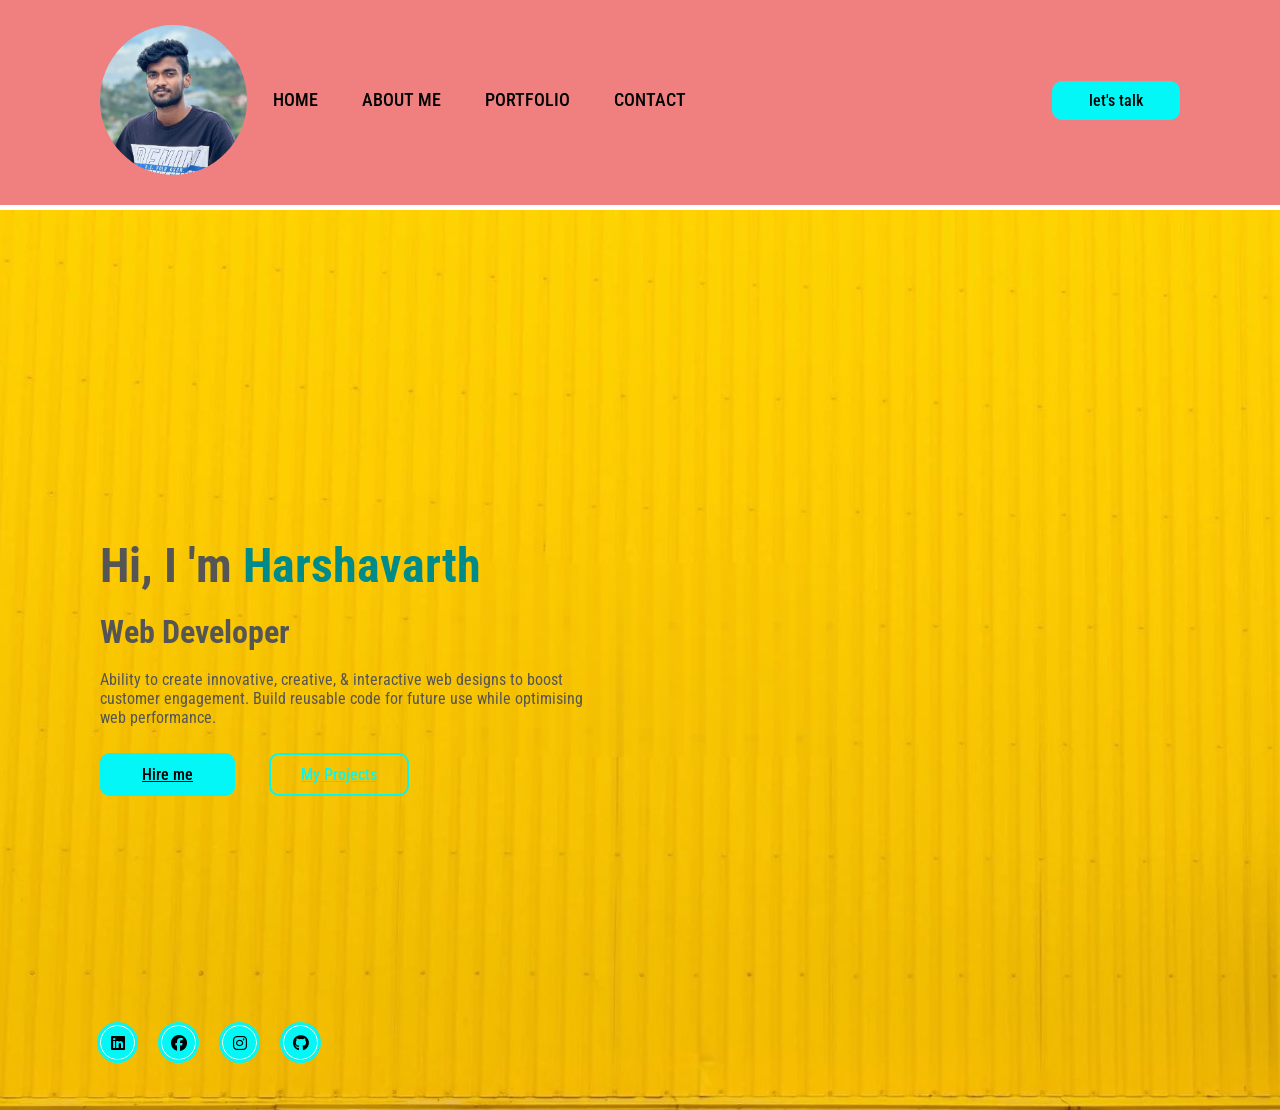
<file: simple html portfolio/index.html>
<!DOCTYPE html>
<html lang="en">

<head>
    <meta charset="UTF-8">
    <meta name="viewport" content="width=device-width, initial-scale=1.0">
    <title>personal portfolio</title>
    <link rel="stylesheet" href="style.css">
    <link rel="stylesheet" href="https://cdnjs.cloudflare.com/ajax/libs/font-awesome/6.4.2/css/all.min.css">


    <body>
        <header>

</head>
<img src=" harsha.jpeg " style="height:150px; border-radius: 50%; border: 0px solid #FEDE00; " alt="img ">
<nav class=" navigation ">
    <a href="index.html">HOME</a>
    <a href="index2.html">ABOUT ME</a>
    <a href="#">PORTFOLIO</a>
    <a href="index3.html">CONTACT </a>
</nav>

<a href=" # " class="btn-talk ">let's talk</a>
</header>
<section class="home ">
    <div class="content ">
        <h1> Hi, I 'm <span> Harshavarth </span></h1><br>
        <h3>Web Developer</h3>
        <br>
        <p>Ability to create innovative, creative, & interactive web designs to boost customer engagement. Build reusable code for future use while optimising web performance.</p>
        <br>
        <br>
        <div class="btn-group ">
            <a href="# ">Hire me</a>
            <a href="index4.html">My Projects</a>
            <br>
        </div>
        <div class="social-icons ">
            <a href="# "><i class="fa-brands fa-linkedin "></i></a>
            <a href="# "><i class="fa-brands fa-facebook "></i></a>
            <a href="# "><i class="fa-brands fa-instagram "></i></a>
            <a href="# "><i class="fa-brands fa-github "></i></a>
        </div>
</section>
</body>

</html>
</file>
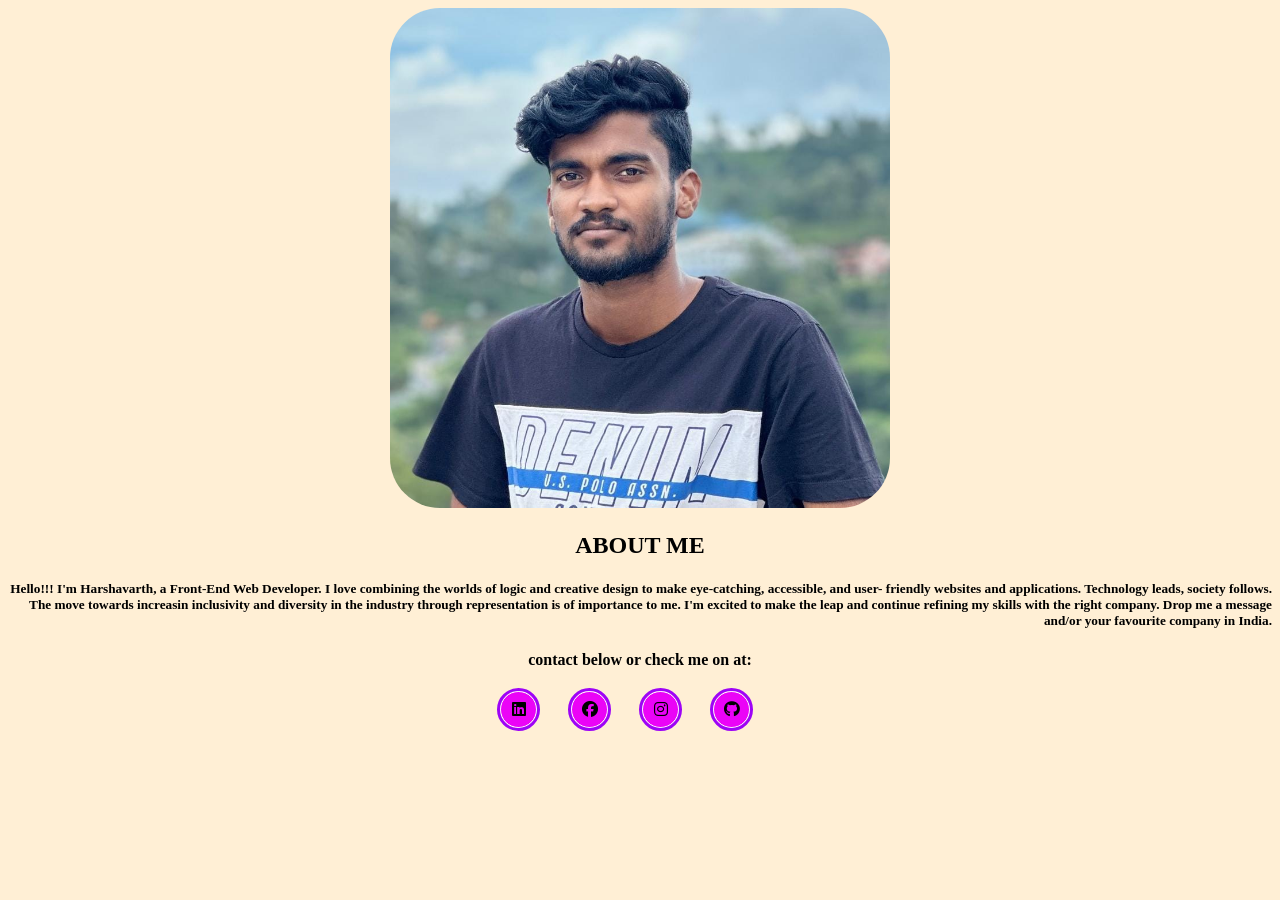
<file: simple html portfolio/index2.html>
<!DOCTYPE html>
<html lang="en">

<head>
    <meta charset="UTF-8">
    <meta name="viewport" content="width=device-width, initial-scale=1.0">
    <title>ABOUT ME</title>
    <img src="harsha.jpeg" style="border-radius:50px" ; width=500px height=500px>
    <link rel=stylesheet href=" style2.css ">

    <link rel="stylesheet" href="https://cdnjs.cloudflare.com/ajax/libs/font-awesome/6.4.2/css/all.min.css">

</head>

<body>
    <section class="home ">
        <div class="content ">
            <div>
                <h1>ABOUT ME</h1>
                <h5>Hello!!! I'm Harshavarth, a Front-End Web Developer. I love combining the worlds of logic and creative design to make eye-catching, accessible, and user- friendly websites and applications. Technology leads, society follows. The move towards
                    increasin inclusivity and diversity in the industry through representation is of importance to me. I'm excited to make the leap and continue refining my skills with the right company. Drop me a message and/or your favourite company
                    in India.
                </h5>
                <div>
                    <h4>contact below or check me on at:</h4>
                </div>
            </div>
            <div class=" social-icons ">
                <a href="# "><i class="fa-brands fa-linkedin "></i></a>
                <a href="# "><i class="fa-brands fa-facebook "></i></a>
                <a href="# "><i class="fa-brands fa-instagram "></i></a>
                <a href="# "><i class="fa-brands fa-github "></i></a>
            </div>


        </div>
    </section>
</body>

</html>
</file>
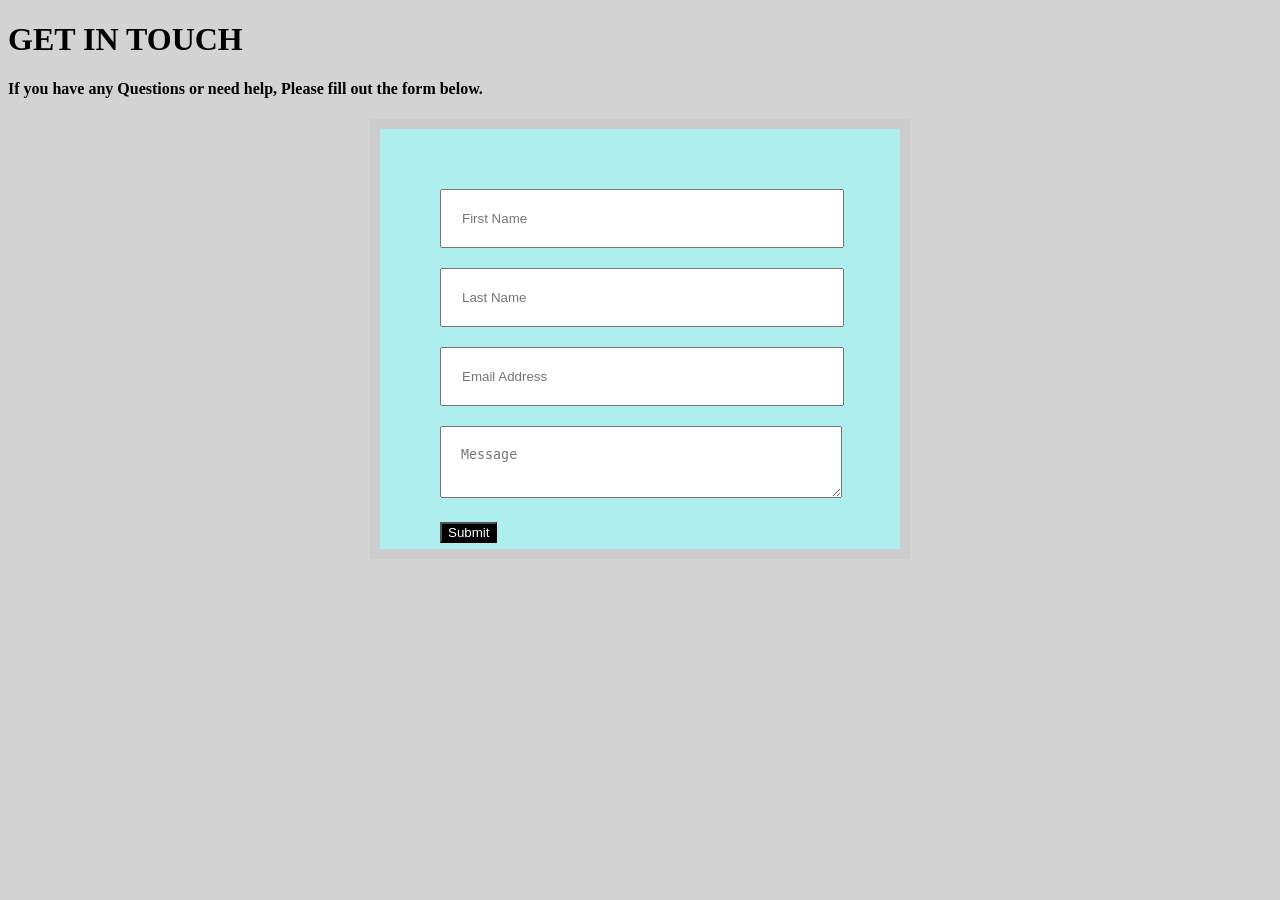
<file: simple html portfolio/index3.html>
<!DOCTYPE html>
<html>

<head>
    <title>Portfolio Submission Form</title>
    <h1>GET IN TOUCH</h1>
    <h4>If you have any Questions or need help, Please fill out the form below.</h4>
    <link rel=stylesheet href=" style3.css ">
    <style>
        form {
            background: paleturquoise;
            margin: 0 auto;
            width: 400px;
            padding: 60px;
            border: 10px solid #ccc;
        }
        
        input,
        textarea {
            width: 90%;
            padding: 20px;
            margin-bottom: 20px;
        }
        
        button {
            background-color: #000;
            color: #fff;
            cursor: pointer;
        }
    </style>
</head>


<body>
    <form action="/action_page.php" method="post">
        <input type="text" name="firstName" placeholder="First Name">
        <input type="text" name="lastName" placeholder="Last Name">
        <input type="email" name="email" placeholder="Email Address">
        <textarea name="message" placeholder="Message"></textarea>
        <button type=" submit ">Submit</button>
    </form>
</body>

</html>
</file>
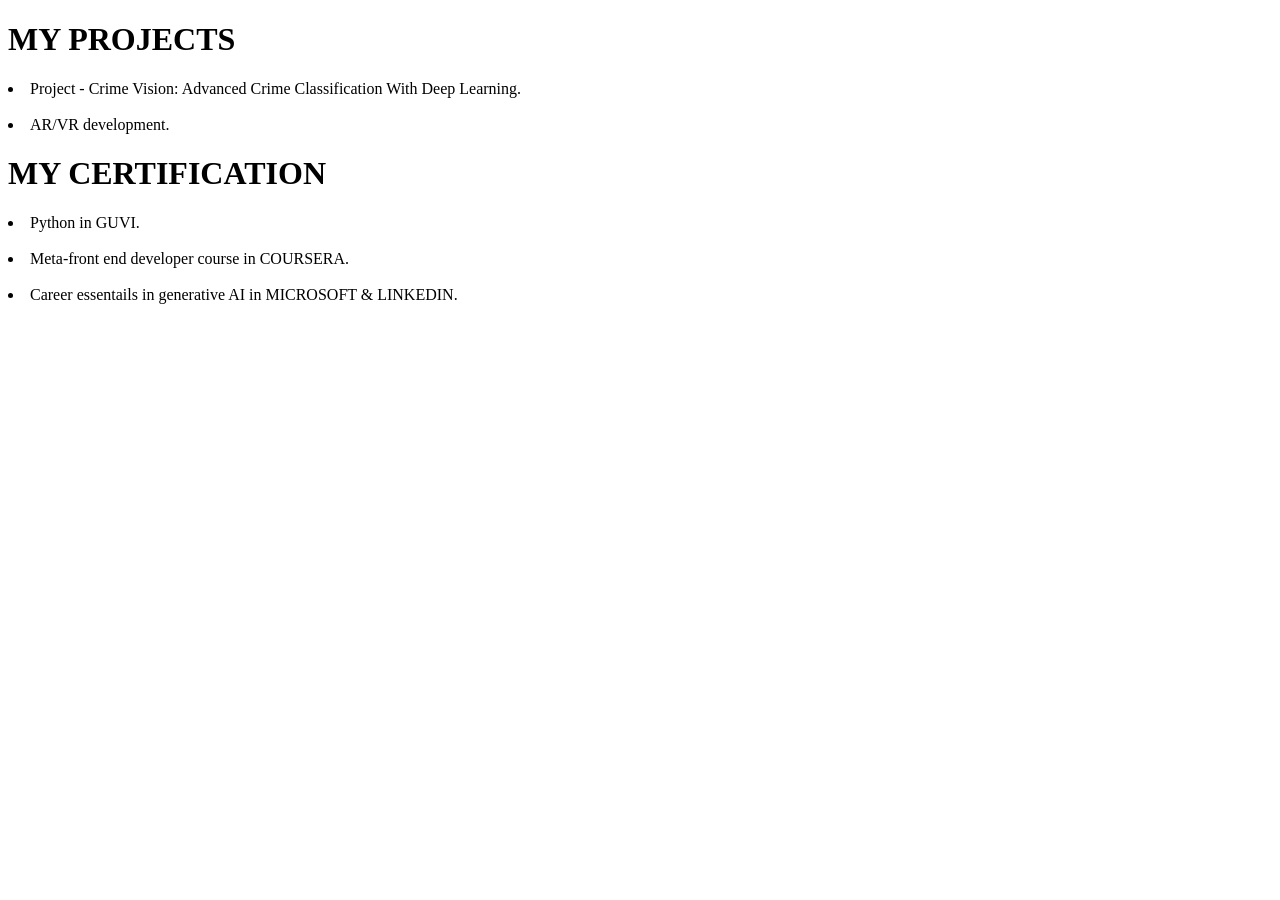
<file: simple html portfolio/index4.html>
<!DOCTYPE html>
<html lang="en">

<head>
    <meta charset="UTF-8">
    <meta name="viewport" content="width=device-width, initial-scale=1.0">
    <title>My Projects</title>
</head>

<body>
    <div>
        <h1>MY PROJECTS</h1>
        <li>Project - Crime Vision: Advanced Crime Classification With Deep Learning.</li>
        <br>
        <li>AR/VR development.</li>
    </div>
    <div>
        <h1>MY CERTIFICATION</h1>
        <li>Python in GUVI.</li>
        <br>
        <li>Meta-front end developer course in COURSERA.</li>
        <br>
        <li>Career essentails in generative AI in MICROSOFT & LINKEDIN.</li>
    </div>

</body>

</html>
</file>
<file: simple html portfolio/style.css>
@import url("https://fonts.googleapis.com/css2?family=Roboto+Condensed:wght@300&display=swap");
* {
    margin: 0;
    padding: 0;
    box-sizing: border-box;
    font-family: 'Roboto Condensed', sans-serif;
}

header {
    background-color: lightcoral;
    left: 0;
    width: 100%;
    padding: 30px 100px;
    display: flex;
    justify-content: space-between;
    align-items: center;
    z-index: 100;
    transform: translateY(-5px);
}

.logo {
    font-size: 1.7em;
    color: lightslategray;
    cursor: default;
}

.logo span {
    color: rgb(3, 247, 247);
}

.navigation {
    margin-left: -300px;
}

.navigation a {
    font-size: 1.1em;
    color: black;
    text-decoration: none;
    margin-right: 40px;
    font-weight: 500;
    transition: .3s;
}

.navigation a:hover {
    color: rgb(3, 247, 247);
}

.btn-talk {
    color: black;
    text-decoration: none;
    padding: 8px 35px;
    background: rgb(3, 247, 247);
    border-radius: 10px;
    border: 2px solid rgb(3, 247, 247);
    font-weight: 500;
}

.btn-talk:hover {
    color: rgb(3, 247, 247);
    background: transparent;
}

.home {
    position: relative;
    width: 100%;
    height: 100vh;
    background: url('WhatsApp Image 2023-10-26 at 4.00.28 PM.jpeg');
    background-size: cover;
    background-position: center;
    display: flex;
    align-items: center;
    padding: 30px 100px;
}

.content {
    max-width: 500px;
    color: #555;
}

.content h1 {
    font-size: 3em;
}

.content h1 span {
    color: darkcyan;
}

.content h3 {
    font-size: 2em;
}

.btn-group a {
    color: black;
    padding: 10px 40px;
    background: rgb(3, 247, 247);
    border-radius: 10px;
    border: 2px solid rgb(3, 247, 247);
    font-weight: 500;
    transition: .3s;
}

.btn-group a:hover:nth-child(1) {
    color: rgb(3, 247, 247);
    background: transparent;
}

.btn-group a:nth-child(2) {
    color: rgb(3, 247, 247);
    background: transparent;
    margin-left: 30px;
    padding: 10px 30px;
}

.btn-group a:hover:nth-child(2) {
    color: black;
    background: rgb(3, 247, 247);
}

.social-icons {
    position: absolute;
    bottom: 50px;
}

.social-icons a {
    display: inline-block;
    width: 35px;
    height: 35px;
    background: rgb(3, 247, 247);
    border-radius: 50%;
    margin-right: 22px;
    text-align: center;
    line-height: 35px;
    border: 1px solid#fff;
    outline: 3px solid rgb(3, 247, 247);
    transition: .3s;
}

.social-icons a:hover {
    transform: translateY(-5px);
}

.social-icons a i {
    color: black;
}
</file>
<file: simple html portfolio/style2.css>
body {
    text-align: center;
    background-color: papayawhip;
}

h5 {
    text-align: right;
}

.social-icons {
    position: relative;
    bottom: 0px;
}

.social-icons a {
    display: inline-block;
    width: 35px;
    height: 35px;
    background: rgb(235, 3, 247);
    border-radius: 50%;
    margin-right: 30px;
    text-align: center;
    line-height: 35px;
    border: 1px solid#fff;
    outline: 3px solid rgb(158, 3, 247);
    transition: .3s;
}

.social-icons a:hover {
    transform: translateY(-5px);
}

.social-icons a i {
    color: black;
}
</file>
<file: simple html portfolio/style3.css>
body {
        background: lightgray;
    }
    
    form {
        margin: 0 auto;
        height: 300px;
        padding: 20px;
        background: papayawhip;
    }
    
    input,
    textarea {
        width: 85%;
        padding: 15px;
        margin-bottom: 10px;
    }
    
    button {
        background-color: #000;
        color: #fff;
        cursor: pointer;
    }
</file>
